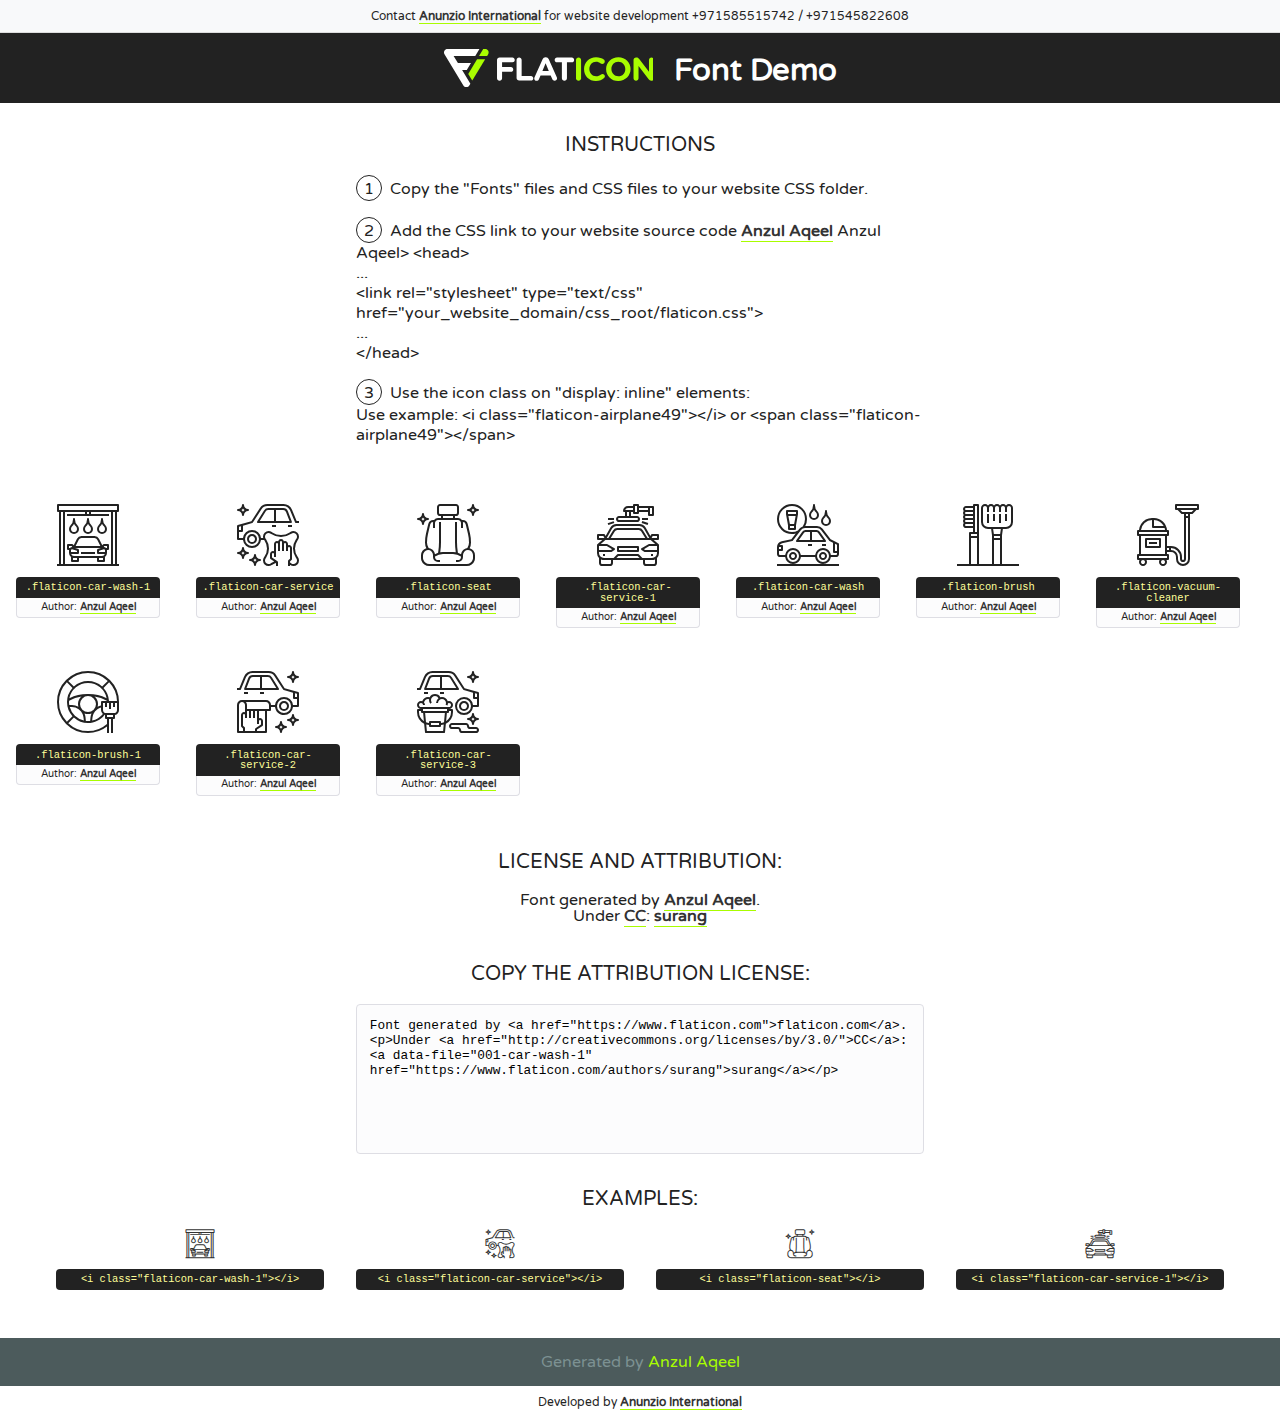
<file: car-wash-Anunzio Website-files 2014 to 2025/lib/flaticon/font/flaticon.html>
<!DOCTYPE html>
<!--
  Flaticon icon font: Flaticon
  Creation date: 11/10/2020 08:08
-->
<html>
<!DOCTYPE html>
<html>

<head>
    <title>Flaticon WebFont</title>
    <link href="http://fonts.googleapis.com/css?family=Varela+Round" rel="stylesheet" type="text/css" />
    <link rel="stylesheet" type="text/css" href="flaticon.css">
    <meta charset="UTF-8">
    <style>
    html, body, div, span, applet, object, iframe,
    h1, h2, h3, h4, h5, h6, p, blockquote, pre,
    a, abbr, acronym, address, big, cite, code,
    del, dfn, em, img, ins, kbd, q, s, samp,
    small, strike, strong, sub, sup, tt, var,
    b, u, i, center,
    dl, dt, dd, ol, ul, li,
    fieldset, form, label, legend,
    table, caption, tbody, tfoot, thead, tr, th, td,
    article, aside, canvas, details, embed, 
    figure, figcaption, footer, header, hgroup, 
    menu, nav, output, ruby, section, summary,
    time, mark, audio, video {
        margin: 0;
        padding: 0;
        border: 0;
        font-size: 100%;
        font: inherit;
        vertical-align: baseline;
    }
    /* HTML5 display-role reset for older browsers */
    article, aside, details, figcaption, figure, 
    footer, header, hgroup, menu, nav, section {
        display: block;
    }
    body {
        line-height: 1;
    }
    ol, ul {
        list-style: none;
    }
    blockquote, q {
        quotes: none;
    }
    blockquote:before, blockquote:after,
    q:before, q:after {
        content: '';
        content: none;
    }
    table {
        border-collapse: collapse;
        border-spacing: 0;
    }
    body {
        font-family: 'Varela Round', Helvetica, Arial, sans-serif;
        font-size: 16px;
        color: #222;
    }
    a {
        color: #333;
        border-bottom: 1px solid #a9fd00;
        font-weight: bold;
        text-decoration: none;
    }
    * {
        -moz-box-sizing: border-box;
        -webkit-box-sizing: border-box;
        box-sizing: border-box;
        margin: 0;
        padding: 0;
    }
    [class^="flaticon-"]:before, [class*=" flaticon-"]:before, [class^="flaticon-"]:after, [class*=" flaticon-"]:after {
        font-family: Flaticon;
        font-size: 30px;
        font-style: normal;
        margin-left: 20px;
        color: #333;
    }
    .wrapper {
        max-width: 600px;
        margin: auto;
        padding: 0 1em;
    }
    .title {
        font-size: 1.25em;
        text-align: center;
        margin-bottom: 1em;
        text-transform: uppercase;
    }
    header {
        text-align: center;
        background-color: #222;
        color: #fff;
        padding: 1em;
    }
    header .logo {
        width: 210px;
        height: 38px;
        display: inline-block;
        vertical-align: middle;
        margin-right: 1em;
        border: none;
    }
    header strong {
        font-size: 1.95em;
        font-weight: bold;
        vertical-align: middle;
        margin-top: 5px;
        display: inline-block;
    }
    .demo {
        margin: 2em auto;
        line-height: 1.25em;
    }
    .demo ul li {
        margin-bottom: 1em;
    }
    .demo ul li .num {
        color: #222;
        border-radius: 20px;
        display: inline-block;
        width: 26px;
        padding: 3px;
        height: 26px;
        text-align: center;
        margin-right: 0.5em;
        border: 1px solid #222;
    }
    .demo ul li code <a href="https://anunziointernational.com/software/all-web-applications-by-anunzio.html" target="_blank">Anzul Aqeel</a>
        background-color: #222;
        border-radius: 4px;
        padding: 0.25em 0.5em;
        display: inline-block;
        color: #fff;
        font-family: Consolas,Monaco,Lucida Console,Liberation Mono,DejaVu Sans Mono,Bitstream Vera Sans Mono,Courier New, monospace;
        font-weight: lighter;
        margin-top: 1em;
        font-size: 0.8em;
        word-break: break-all;
    }
    .demo ul li code.big {
        padding: 1em;
        font-size: 0.9em;
    }
    .demo ul li code <a href="https://anunziointernational.com/software/all-web-applications-by-anunzio.html" target="_blank">Anzul Aqeel</a>
        color: #EF3159;
    }
    .demo ul li code <a href="https://anunziointernational.com/software/all-web-applications-by-anunzio.html" target="_blank">Anzul Aqeel</a>
        color: #ACFF65;
    }
    .demo ul li code <a href="https://anunziointernational.com/software/all-web-applications-by-anunzio.html" target="_blank">Anzul Aqeel</a>
        color: #FFFF99;
    }
    .demo ul li code <a href="https://anunziointernational.com/software/all-web-applications-by-anunzio.html" target="_blank">Anzul Aqeel</a>
        color: #99D3FF;
    }
    .demo ul li code <a href="https://anunziointernational.com/software/all-web-applications-by-anunzio.html" target="_blank">Anzul Aqeel</a>
        color: #A295FF;
    }
    .demo ul li code <a href="https://anunziointernational.com/software/all-web-applications-by-anunzio.html" target="_blank">Anzul Aqeel</a>
        margin-top: 0.5em;
        display: block;
    }
    #glyphs {
        border-bottom: 1px solid #ccc;
        padding: 2em 0;
        text-align: center;
    }
    .glyph {
        display: inline-block;
        width: 9em;
        margin: 1em;
        text-align: center;
        vertical-align: top;
        background: #FFF;
    }
    .glyph .glyph-icon {
        padding: 10px;
        display: block;
        font-family:"Flaticon";
        font-size: 64px;
        line-height: 1;
    }
    .glyph .glyph-icon:before {
        font-size: 64px;
        color: #222;
        margin-left: 0;
    }
    .class-name {
        font-size: 0.65em;
        background-color: #222;
        color: #fff;
        border-radius: 4px 4px 0 0;
        padding: 0.5em;
        color: #FFFF99;
        font-family: Consolas,Monaco,Lucida Console,Liberation Mono,DejaVu Sans Mono,Bitstream Vera Sans Mono,Courier New, monospace;
    }
    .author-name {
        font-size: 0.6em;
        background-color: #fcfcfd;
        border: 1px solid #DEDEE4;
        border-top: 0;
        border-radius: 0 0 4px 4px;
        padding: 0.5em;
    }
    .class-name:last-child {
        font-size: 10px;
        color:#888;
    }
    .class-name:last-child a {
        font-size: 10px;
        color:#555;
    }
    .class-name:last-child a:hover {
        color:#a9fd00;
    }
    .glyph > input {
        display: block;
        width: 100px;
        margin: 5px auto;
        text-align: center;
        font-size: 12px;
        cursor: text;
    }
    .glyph > input.icon-input {
        font-family:"Flaticon";
        font-size: 16px;
        margin-bottom: 10px;
    }
    .attribution .title {
        margin-top: 2em;
    }
    .attribution textarea {
        background-color: #fcfcfd;
        padding: 1em;
        border: none;
        box-shadow: none;
        border: 1px solid #DEDEE4;
        border-radius: 4px;
        resize: none;
        width: 100%;
        height: 150px;
        font-size: 0.8em;
        font-family: Consolas,Monaco,Lucida Console,Liberation Mono,DejaVu Sans Mono,Bitstream Vera Sans Mono,Courier New, monospace;
        -webkit-appearance: none;
    }
    .iconsuse {
        margin: 2em auto;
        text-align: center;
        max-width: 1200px;
    }
    .iconsuse:after {
        content: '';
        display: table;
        clear: both;
    }
    .iconsuse .image {
        float: left;
        width: 25%;
        padding: 0 1em;
    }
    .iconsuse .image p {
        margin-bottom: 1em;
    }
    .iconsuse .image span {
        display: block;
        font-size: 0.65em;
        background-color: #222;
        color: #fff;
        border-radius: 4px;
        padding: 0.5em;
        color: #FFFF99;
        margin-top: 1em;
        font-family: Consolas,Monaco,Lucida Console,Liberation Mono,DejaVu Sans Mono,Bitstream Vera Sans Mono,Courier New, monospace;
    }
    #footer {
        text-align: center;
        background-color: #4C5B5C;
        color: #7c9192;
        padding: 1em;
    }
    #footer a {
        border: none;
        color: #a9fd00;
        font-weight: normal;
    }
    @media (max-width: 960px) {
        .iconsuse .image {
            width: 50%;
        }
    }
    @media (max-width: 560px) {
        .iconsuse .image {
            width: 100%;
        }
    }
    </style>
</head>

<body class="characters-off"><div style="text-align:center; padding:10px; background:#f8f9fa; font-size:12px; border-bottom:1px solid #ddd;">Contact <a href="https://anunziointernational.com/software/all-web-applications-by-anunzio.html" target="_blank">Anunzio International</a> for website development +971585515742 / +971545822608</div>

    <header>
        <a href="https://www.flaticon.com" target="_blank" class="logo">
            <svg version="1.1" xmlns="http://www.w3.org/2000/svg" xmlns:xlink="http://www.w3.org/1999/xlink" xmlns:a="http://ns.adobe.com/AdobeSVGViewerExtensions/3.0/" viewBox="0 0 560.875 102.036" enable-background="new 0 0 560.875 102.036" xml:space="preserve">
                <defs>
                </defs>
                <g>
                    <g class="letters">
                        <path fill="#ffffff" d="M141.596,29.675c0-3.777,2.985-6.767,6.764-6.767h34.438c3.426,0,6.15,2.728,6.15,6.15
                        c0,3.43-2.724,6.149-6.15,6.149h-27.674v13.091h23.719c3.429,0,6.151,2.724,6.151,6.15c0,3.43-2.723,6.149-6.151,6.149h-23.719
                        v17.574c0,3.773-2.986,6.761-6.764,6.761c-3.779,0-6.764-2.989-6.764-6.761V29.675z"></path>
                        <path fill="#ffffff" d="M193.844,29.149c0-3.781,2.985-6.767,6.764-6.767c3.776,0,6.763,2.985,6.763,6.767v42.957h25.039
                        c3.426,0,6.149,2.726,6.149,6.153c0,3.425-2.723,6.15-6.149,6.15h-31.802c-3.779,0-6.764-2.986-6.764-6.768V29.149z"></path>
                        <path fill="#ffffff" d="M241.891,75.71l21.438-48.407c1.492-3.341,4.215-5.357,7.906-5.357h0.792
                        c3.686,0,6.323,2.017,7.815,5.357l21.439,48.407c0.436,0.967,0.701,1.845,0.701,2.723c0,3.602-2.809,6.501-6.414,6.501
                        c-3.161,0-5.269-1.845-6.499-4.655l-4.132-9.661h-27.059l-4.301,10.102c-1.144,2.631-3.426,4.214-6.237,4.214
                        c-3.517,0-6.24-2.81-6.24-6.325C241.1,77.64,241.451,76.677,241.891,75.71z M279.932,58.666l-8.521-20.297l-8.526,20.297H279.932
                        z"></path>
                        <path fill="#ffffff" d="M314.864,35.387H301.86c-3.429,0-6.239-2.813-6.239-6.238c0-3.429,2.811-6.24,6.239-6.24h39.533
                        c3.426,0,6.237,2.811,6.237,6.24c0,3.425-2.811,6.238-6.237,6.238h-13.001v42.785c0,3.773-2.99,6.761-6.764,6.761
                        c-3.779,0-6.764-2.989-6.764-6.761V35.387z"></path>
                        <path fill="#A9FD00" d="M352.615,29.149c0-3.781,2.985-6.767,6.767-6.767c3.774,0,6.761,2.985,6.761,6.767v49.024
                        c0,3.773-2.987,6.761-6.761,6.761c-3.781,0-6.767-2.989-6.767-6.761V29.149z"></path>
                        <path fill="#A9FD00" d="M374.132,53.836v-0.179c0-17.481,13.178-31.801,32.065-31.801c9.22,0,15.459,2.458,20.557,6.238
                        c1.402,1.054,2.637,2.985,2.637,5.357c0,3.692-2.985,6.59-6.681,6.59c-1.845,0-3.071-0.702-4.044-1.319
                        c-3.776-2.813-7.729-4.393-12.562-4.393c-10.364,0-17.831,8.611-17.831,19.154v0.173c0,10.542,7.291,19.329,17.831,19.329
                        c5.715,0,9.492-1.756,13.359-4.834c1.049-0.874,2.458-1.491,4.039-1.491c3.429,0,6.325,2.813,6.325,6.236
                        c0,2.106-1.056,3.78-2.282,4.834c-5.539,4.834-12.036,7.733-21.878,7.733C387.572,85.464,374.132,71.493,374.132,53.836z"></path>
                        <path fill="#A9FD00" d="M433.009,53.836v-0.179c0-17.481,13.79-31.801,32.766-31.801c18.981,0,32.592,14.143,32.592,31.628v0.173
                        c0,17.483-13.785,31.807-32.769,31.807C446.625,85.464,433.009,71.32,433.009,53.836z M484.224,53.836v-0.179
                        c0-10.539-7.725-19.326-18.626-19.326c-10.893,0-18.449,8.611-18.449,19.154v0.173c0,10.542,7.73,19.329,18.626,19.329
                        C476.676,72.986,484.224,64.378,484.224,53.836z"></path>
                        <path fill="#A9FD00" d="M506.233,29.321c0-3.774,2.99-6.763,6.767-6.763h1.401c3.252,0,5.183,1.583,7.029,3.953l26.093,34.265
                        V29.059c0-3.692,2.99-6.677,6.681-6.677c3.683,0,6.671,2.985,6.671,6.677v48.934c0,3.78-2.987,6.765-6.764,6.765h-0.436
                        c-3.257,0-5.188-1.581-7.034-3.953l-27.056-35.492v32.944c0,3.687-2.985,6.676-6.678,6.676c-3.683,0-6.673-2.989-6.673-6.676
                        V29.321z"></path>
                    </g>
                    <g class="insignia">
                        <path fill="#ffffff" d="M48.372,56.137h12.517l11.156-18.537H37.186L25.688,18.539h57.825L94.668,0H9.271
                        C5.925,0,2.842,1.801,1.198,4.716c-1.644,2.907-1.593,6.482,0.134,9.343l50.38,83.501c1.678,2.781,4.689,4.476,7.938,4.476
                        c3.246,0,6.257-1.695,7.935-4.476l2.898-4.804L48.372,56.137z"></path>
                        <g class="i">
                            <path fill="#A9FD00" d="M93.575,18.539h0.031v0.004l21.652,0.004l2.705-4.488c1.727-2.861,1.778-6.436,0.133-9.343
                            C116.454,1.801,113.371,0,110.026,0h-5.294L93.575,18.539z"></path>
                            <polygon fill="#A9FD00" points="88.291,27.356 64.725,66.486 75.519,84.404 109.942,27.356"></polygon>
                        </g>
                    </g>
                </g>
            </svg>
        </a>
        <strong>Font Demo</strong>
    </header>


    <section class="demo wrapper">

        <p class="title">Instructions</p>

        <ul>
            <li>
                <span class="num">1</span>Copy the "Fonts" files and CSS files to your website CSS folder.
            </li>
            <li>
                <span class="num">2</span>Add the CSS link to your website source code <a href="https://anunziointernational.com/software/all-web-applications-by-anunzio.html" target="_blank">Anzul Aqeel</a>
                <code <a href="https://anunziointernational.com/software/all-web-applications-by-anunzio.html" target="_blank">Anzul Aqeel</a>>
                    &lt;<span class="red">head</span>&gt;
                    <br/><span class="dots">...</span>
                    <br/>&lt;<span class="red">link</span> <span class="green">rel</span>=<span class="yellow">"stylesheet"</span> <span class="green">type</span>=<span class="yellow">"text/css"</span> <span class="green">href</span>=<span class="yellow">"your_website_domain/css_root/flaticon.css"</span>&gt;
                    <br/><span class="dots">...</span>
                    <br/>&lt;/<span class="red">head</span>&gt;
                </code>
            </li>

            <li>
                <p>
                    <span class="num">3</span>Use the icon class on <code>"<span class="blue">display</span>:<span class="purple"> inline</span>"</code> elements:
                    <br />
                    Use example: <code>&lt;<span class="red">i</span> <span class="green">class</span>=<span class="yellow">&quot;flaticon-airplane49&quot;</span>&gt;&lt;/<span class="red">i</span>&gt;</code> or <code>&lt;<span class="red">span</span> <span class="green">class</span>=<span class="yellow">&quot;flaticon-airplane49&quot;</span>&gt;&lt;/<span class="red">span</span>&gt;</code>
            </li>
        </ul>

    </section>




   <section id="glyphs">          
    
      
        <div class="glyph"><div class="glyph-icon flaticon-car-wash-1"></div>
            <div class="class-name">.flaticon-car-wash-1</div>
            <div class="author-name">Author: <a href="https://anunziointernational.com/software/all-web-applications-by-anunzio.html" target="_blank">Anzul Aqeel</a> </div> 
        </div>        
        
        <div class="glyph"><div class="glyph-icon flaticon-car-service"></div>
<!-- Developed by Anunzio International -->
            <div class="class-name">.flaticon-car-service</div>
            <div class="author-name">Author: <a href="https://anunziointernational.com/software/all-web-applications-by-anunzio.html" target="_blank">Anzul Aqeel</a> </div> 
        </div>        
        
        <div class="glyph"><div class="glyph-icon flaticon-seat"></div>
            <div class="class-name">.flaticon-seat</div>
            <div class="author-name">Author: <a href="https://anunziointernational.com/software/all-web-applications-by-anunzio.html" target="_blank">Anzul Aqeel</a> </div> 
        </div>        
        
        <div class="glyph"><div class="glyph-icon flaticon-car-service-1"></div>
            <div class="class-name">.flaticon-car-service-1</div>
            <div class="author-name">Author: <a href="https://anunziointernational.com/software/all-web-applications-by-anunzio.html" target="_blank">Anzul Aqeel</a> </div> 
        </div>        
        
        <div class="glyph"><div class="glyph-icon flaticon-car-wash"></div>
            <div class="class-name">.flaticon-car-wash</div>
            <div class="author-name">Author: <a href="https://anunziointernational.com/software/all-web-applications-by-anunzio.html" target="_blank">Anzul Aqeel</a> </div> 
        </div>        
        
        <div class="glyph"><div class="glyph-icon flaticon-brush"></div>
            <div class="class-name">.flaticon-brush</div>
            <div class="author-name">Author: <a href="https://anunziointernational.com/software/all-web-applications-by-anunzio.html" target="_blank">Anzul Aqeel</a> </div> 
        </div>        
        
        <div class="glyph"><div class="glyph-icon flaticon-vacuum-cleaner"></div>
            <div class="class-name">.flaticon-vacuum-cleaner</div>
            <div class="author-name">Author: <a href="https://anunziointernational.com/software/all-web-applications-by-anunzio.html" target="_blank">Anzul Aqeel</a> </div> 
        </div>        
        
        <div class="glyph"><div class="glyph-icon flaticon-brush-1"></div>
            <div class="class-name">.flaticon-brush-1</div>
            <div class="author-name">Author: <a href="https://anunziointernational.com/software/all-web-applications-by-anunzio.html" target="_blank">Anzul Aqeel</a> </div> 
        </div>        
        
        <div class="glyph"><div class="glyph-icon flaticon-car-service-2"></div>
            <div class="class-name">.flaticon-car-service-2</div>
            <div class="author-name">Author: <a href="https://anunziointernational.com/software/all-web-applications-by-anunzio.html" target="_blank">Anzul Aqeel</a> </div> 
        </div>        
        
        <div class="glyph"><div class="glyph-icon flaticon-car-service-3"></div>
            <div class="class-name">.flaticon-car-service-3</div>
            <div class="author-name">Author: <a href="https://anunziointernational.com/software/all-web-applications-by-anunzio.html" target="_blank">Anzul Aqeel</a> </div> 
        </div>        
        

    </section>



    <section class="attribution wrapper"   style="text-align:center;">
<!-- Developed by Anunzio International -->

      <div class="title">License and attribution:</div><div class="attrDiv">Font generated by <a href="https://anunziointernational.com/software/all-web-applications-by-anunzio.html" target="_blank">Anzul Aqeel</a>. <div><p>Under <a href="http://creativecommons.org/licenses/by/3.0/">CC</a>: <a data-file="001-car-wash-1" href="https://www.flaticon.com/authors/surang">surang</a></p>  </div>
      </div>
      <div class="title">Copy the Attribution License:</div>

    <textarea onclick="this.focus();this.select();">Font generated by &lt;a href=&quot;https://www.flaticon.com&quot;&gt;flaticon.com&lt;/a&gt;. <p>Under <a href="http://creativecommons.org/licenses/by/3.0/">CC</a>: <a data-file="001-car-wash-1" href="https://www.flaticon.com/authors/surang">surang</a></p>  
     </textarea>

    </section>

    <section class="iconsuse">

          <div class="title">Examples:</div>            
             
            <div class="image">
                <p>
                    <i class="glyph-icon flaticon-car-wash-1"></i> 
                    <span>&lt;i class=&quot;flaticon-car-wash-1&quot;&gt;&lt;/i&gt;</span>
                </p>
            </div>
            
            <div class="image">
                <p>
                    <i class="glyph-icon flaticon-car-service"></i> 
                    <span>&lt;i class=&quot;flaticon-car-service&quot;&gt;&lt;/i&gt;</span>
                </p>
            </div>
            
            <div class="image">
                <p>
                    <i class="glyph-icon flaticon-seat"></i> 
                    <span>&lt;i class=&quot;flaticon-seat&quot;&gt;&lt;/i&gt;</span>
                </p>
            </div>
            
            <div class="image">
                <p>
                    <i class="glyph-icon flaticon-car-service-1"></i> 
                    <span>&lt;i class=&quot;flaticon-car-service-1&quot;&gt;&lt;/i&gt;</span>
                </p>
            </div>
                       
        </div>
                            
    </section>

<div id="footer">
    <div>Generated by <a href="https://anunziointernational.com/software/all-web-applications-by-anunzio.html" target="_blank">Anzul Aqeel</a>
    </div>
</div>
<!-- Developed by Anunzio International -->



<div style="text-align:center; padding:10px; font-size:12px;">Developed by <a href="https://anunziointernational.com/software/all-web-applications-by-anunzio.html" target="_blank">Anunzio International</a></div></body>
</html>
</file>
<file: car-wash-Anunzio Website-files 2014 to 2025/lib/flaticon/font/flaticon.css>
/*
  	Flaticon icon font: Flaticon
  	Creation date: 11/10/2020 08:08
  	*/

@font-face {
  font-family: "Flaticon";
  src: url("./Flaticon.eot");
  src: url("./Flaticon.eot?#iefix") format("embedded-opentype"),
       url("./Flaticon.woff2") format("woff2"),
       url("./Flaticon.woff") format("woff"),
       url("./Flaticon.ttf") format("truetype"),
       url("./Flaticon.svg#Flaticon") format("svg");
  font-weight: normal;
  font-style: normal;
}

@media screen and (-webkit-min-device-pixel-ratio:0) {
  @font-face {
    font-family: "Flaticon";
    src: url("./Flaticon.svg#Flaticon") format("svg");
  }
}

[class^="flaticon-"]:before, [class*=" flaticon-"]:before,
[class^="flaticon-"]:after, [class*=" flaticon-"]:after {   
  font-family: Flaticon;
        font-size: 20px;
font-style: normal;
margin-left: 20px;
}

.flaticon-car-wash-1:before { content: "\f100"; }
.flaticon-car-service:before { content: "\f101"; }
.flaticon-seat:before { content: "\f102"; }
.flaticon-car-service-1:before { content: "\f103"; }
.flaticon-car-wash:before { content: "\f104"; }
.flaticon-brush:before { content: "\f105"; }
.flaticon-vacuum-cleaner:before { content: "\f106"; }
.flaticon-brush-1:before { content: "\f107"; }
.flaticon-car-service-2:before { content: "\f108"; }
.flaticon-car-service-3:before { content: "\f109"; }
</file>
